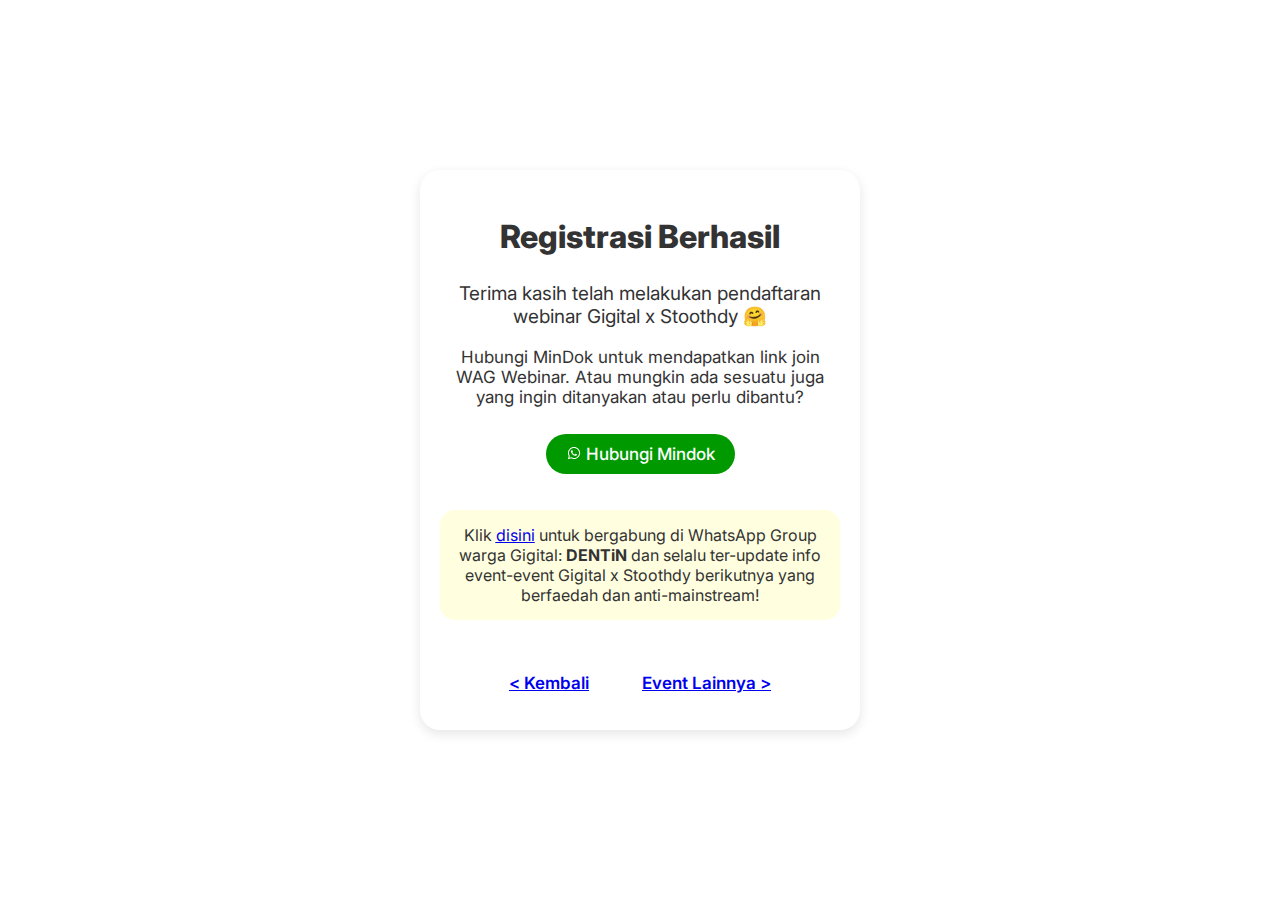
<file: confirmation.html>
<!-- Halaman konfirmasi (confirmation.html) -->
<!DOCTYPE html>
<html lang="en">
<head>
  <meta charset="UTF-8">
  <meta name="viewport" content="width=device-width, initial-scale=1.0">
  <title>Konfirmasi Registrasi</title>
  <!-- Font Awesome CDN -->
    <link rel="stylesheet" href="https://cdnjs.cloudflare.com/ajax/libs/font-awesome/6.0.0-beta3/css/all.min.css">
<meta name="theme-color" content="#111111" />
  <style>
        @import url('https://fonts.googleapis.com/css2?family=Inter:wght@100;200;300;400;500;600;700;800;900&display=swap');
@import url('https://fonts.googleapis.com/css2?family=Work+Sans:ital,wght@0,100;0,200;0,300;0,400;0,500;0,600;0,700;0,800;0,900;1,100;1,200;1,300;1,400;1,500;1,600;1,700;1,800;1,900&display=swap');


    body {
      font-family: 'Inter', 'SF Pro', sans-serif;
      display: flex;
      justify-content: center;
      align-items: center;
      height: 100vh;
      background-color: #f4f4f9;
      color: #333;
      margin: 0;
      background:url("https://live.staticflickr.com/65535/54121523946_496420cd04_k.jpg");
      background-size:cover;
      width:100%;
      bottom:0;
    }
    .confirmation-container {
      text-align: center;
      padding: 20px;
      background-color: #ffffff;
      border-radius: 20px;
      box-shadow: 0 4px 12px rgba(0, 0, 0, 0.1);
      width: 90%;
      max-width: 400px;
    }
    .confirmation-container h2 {
      color:#333333;
      font-family:'Inter';
      font-size:2rem;
      font-weight:800;
    }
    .btn-whatsapp {
      display: inline-block;
      margin-top: 10px;
      margin-bottom:20px;
      padding: 10px 20px;
      background-color: #009900;
      color: white;
      text-decoration: none;
      border-radius: 50px;
      font-size: 17px;
      font-weight: 500;
      transition: background-color 0.3s ease;
    }
    .btn-whatsapp:hover {
      background-color: #006600;
      /*<a href="https://chat.whatsapp.com/FSibyexyfBzKlq2NdYliV4">*/
    }
  </style>
</head>
<body>
  <div class="confirmation-container">
    <h2 style="">Registrasi Berhasil</h2>
    <p style="font-size:19px;">Terima kasih telah melakukan pendaftaran webinar Gigital x Stoothdy 🤗</p>
        <p style="font-size:17px;">Hubungi MinDok untuk mendapatkan link join WAG Webinar. Atau mungkin ada sesuatu juga yang ingin ditanyakan atau perlu dibantu?</p>
        <a href="https://wa.me/6287897772642?text=Halo,%20saya%20ingin%20mendapatkan%20link%20join%20WAG%20webinar%20Gigital%20dengan%20tema%20(isi%20judul/tema%20webinar) " class="btn-whatsapp"><svg xmlns="http://www.w3.org/2000/svg" height="14" width="16" viewBox="0 0 448 512"><!--!Font Awesome Free 6.6.0 by @fontawesome - https://fontawesome.com License - https://fontawesome.com/license/free Copyright 2024 Fonticons, Inc.--><path fill="#ffffff" d="M380.9 97.1C339 55.1 283.2 32 223.9 32c-122.4 0-222 99.6-222 222 0 39.1 10.2 77.3 29.6 111L0 480l117.7-30.9c32.4 17.7 68.9 27 106.1 27h.1c122.3 0 224.1-99.6 224.1-222 0-59.3-25.2-115-67.1-157zm-157 341.6c-33.2 0-65.7-8.9-94-25.7l-6.7-4-69.8 18.3L72 359.2l-4.4-7c-18.5-29.4-28.2-63.3-28.2-98.2 0-101.7 82.8-184.5 184.6-184.5 49.3 0 95.6 19.2 130.4 54.1 34.8 34.9 56.2 81.2 56.1 130.5 0 101.8-84.9 184.6-186.6 184.6zm101.2-138.2c-5.5-2.8-32.8-16.2-37.9-18-5.1-1.9-8.8-2.8-12.5 2.8-3.7 5.6-14.3 18-17.6 21.8-3.2 3.7-6.5 4.2-12 1.4-32.6-16.3-54-29.1-75.5-66-5.7-9.8 5.7-9.1 16.3-30.3 1.8-3.7 .9-6.9-.5-9.7-1.4-2.8-12.5-30.1-17.1-41.2-4.5-10.8-9.1-9.3-12.5-9.5-3.2-.2-6.9-.2-10.6-.2-3.7 0-9.7 1.4-14.8 6.9-5.1 5.6-19.4 19-19.4 46.3 0 27.3 19.9 53.7 22.6 57.4 2.8 3.7 39.1 59.7 94.8 83.8 35.2 15.2 49 16.5 66.6 13.9 10.7-1.6 32.8-13.4 37.4-26.4 4.6-13 4.6-24.1 3.2-26.4-1.3-2.5-5-3.9-10.5-6.6z"/></svg>&nbsp;Hubungi Mindok</a>
    <p style="background-color: lightyellow;padding: 15px;border-radius: 15px;">
      Klik <a href="https://desty.page/doktergigigaul"><u>disini</u></a> untuk bergabung di WhatsApp Group warga Gigital: <b>DENTiN</b> dan selalu ter-update info event-event Gigital x Stoothdy berikutnya yang berfaedah dan anti-mainstream!</p>
    <br/><p style="font-weight:600;font-size:17px;"><a href="https://doktergigigaul.github.io/event-website">< Kembali</a>     <span style="color:#ffffff!important;">*****</span>     <a href="https://desty.page/gigital">Event Lainnya ></a></p>
  </div>
</body>
</html>
</file>
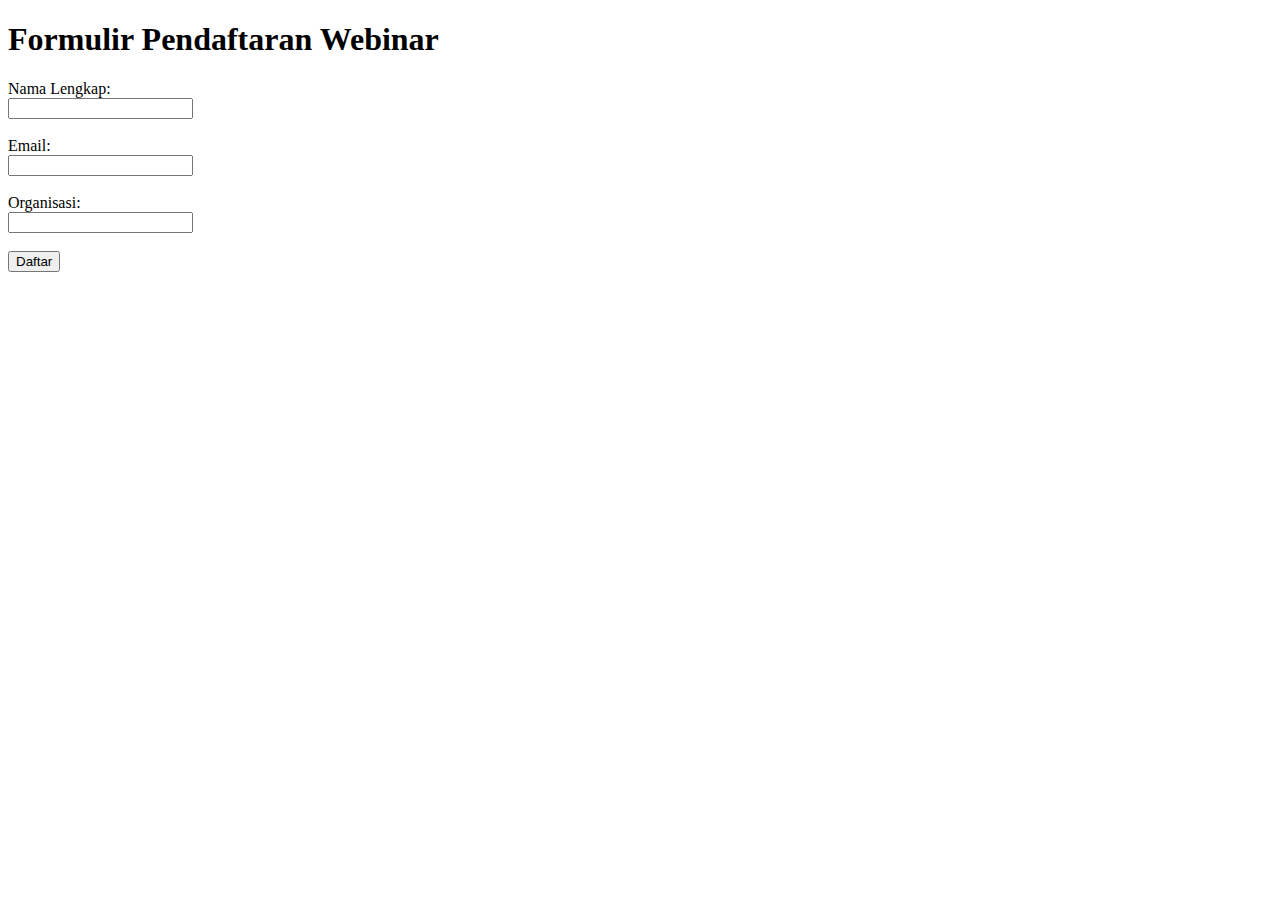
<file: test.html>
<!DOCTYPE html>
<html lang="en">
<head>
    <meta charset="UTF-8">
    <meta name="viewport" content="width=device-width, initial-scale=1.0">
    <title>Pendaftaran Webinar</title>
</head>
<body>
    <h1>Formulir Pendaftaran Webinar</h1>
    <form id="registrationForm">
        <label for="name">Nama Lengkap:</label><br>
        <input type="text" id="name" name="name" required><br><br>

        <label for="email">Email:</label><br>
        <input type="email" id="email" name="email" required><br><br>

        <label for="organization">Organisasi:</label><br>
        <input type="text" id="organization" name="organization"><br><br>

        <button type="submit">Daftar</button>
    </form>

    <p id="message"></p>

    <script>
        document.getElementById('registrationForm').addEventListener('submit', async function (event) {
            event.preventDefault();
            
            const name = document.getElementById('name').value;
            const email = document.getElementById('email').value;
            const organization = document.getElementById('organization').value;
            
            const response = await fetch('https://api.github.com/repos/DokterGigiGAUL/event-website/test/issues', {
                method: 'POST',
                headers: {
                    'Accept': 'application/vnd.github.v3+json',
                    'Authorization': 'token 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 '
                },
                body: JSON.stringify({
                    title: `Pendaftaran: ${name}`,
                    body: `**Nama:** ${name}\n**Email:** ${email}\n**Organisasi:** ${organization}`
                })
            });

            if (response.ok) {
                document.getElementById('message').textContent = "Pendaftaran berhasil!";
            } else {
                document.getElementById('message').textContent = "Pendaftaran gagal. Coba lagi nanti.";
            }
        });
    </script>
</body>
</html>
<!--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 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-->
</file>
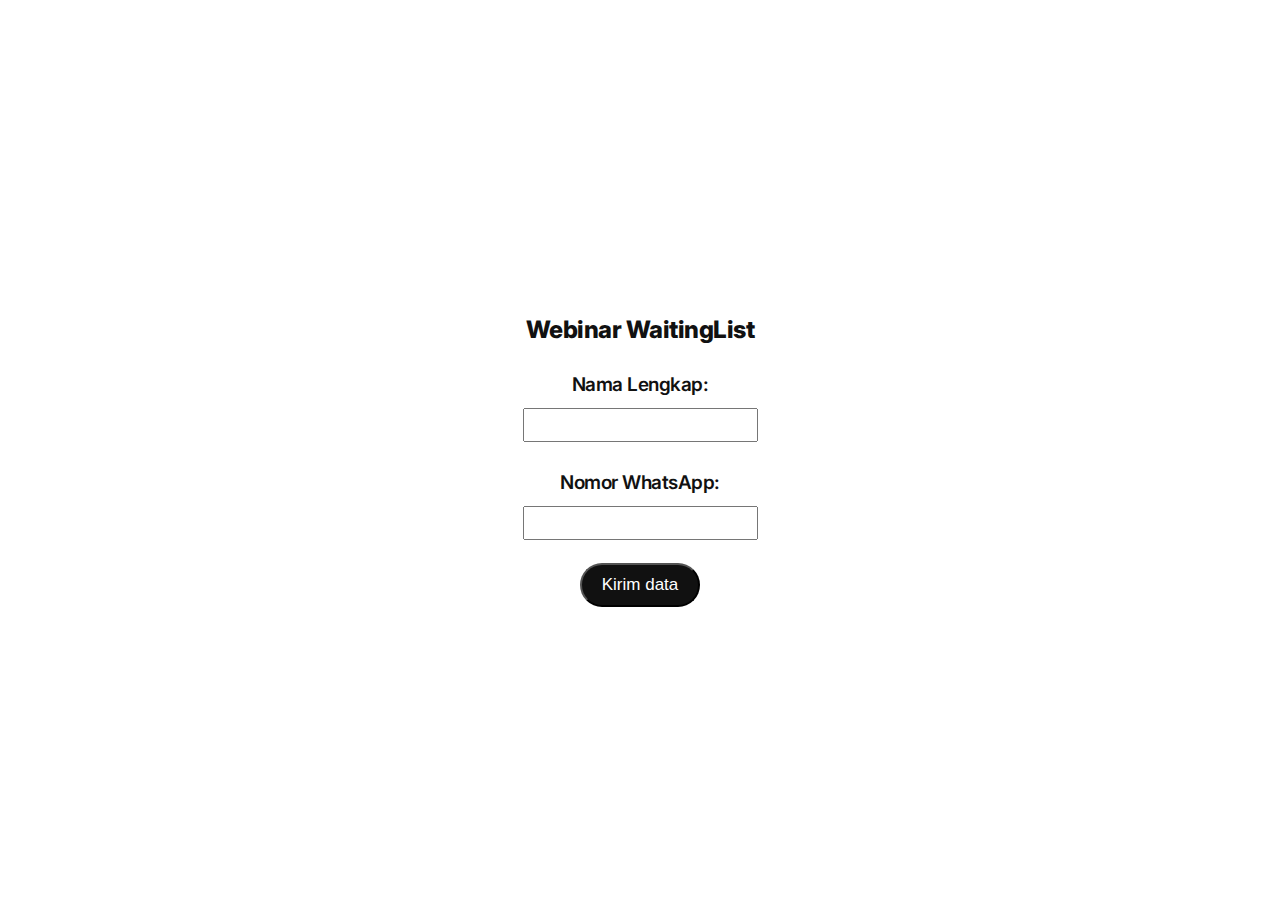
<file: WhatsApp-Mailing.html>
<!DOCTYPE html>
<html lang="id">
<head>
  <meta charset="UTF-8">
  <meta name="viewport" content="width=device-width, initial-scale=1.0">
  <style>
@import url('https://fonts.googleapis.com/css2?family=Inter:ital,opsz,wght@0,14..32,100..900;1,14..32,100..900&display=swap');

body {
	font-family: 'Inter', sans-serif; 
	letter-spacing:-0.5px; 
	color: #111111; 
	line-height: 1.4;
       display: flex;
      justify-content: center;
      align-items: center;
      height: 100vh;
      width:auto;
	}
    .confirmation-container {
      text-align: center;
      padding: 20px;
      width: 80%;
    }    
    h2{font-size:24px;font-weight:800;}
    .label{font-size:19px;font-weight:600;padding:5px 10px 10px 10px;}
    input{font-size:17px;padding:5px;border-radius: 1px solid #f9f9f9;}
    button{font-size:17px;padding:10px 20px;background-color:#111111;color:#ffffff;border-radius:50px;}
    </style>
  <title>Mailing List</title>
</head>
<body>
<div class="confirmation-container">
  <h2>Webinar WaitingList</h2>
  <form id="waitingListForm">
    <label for="Nama" style="display:block" class="label">Nama Lengkap:</label>
    <input type="text" id="Nama" name="Nama" required><br><br>

    <label for="WhatsApp" style="display:block" class="label">Nomor WhatsApp:</label>
    <input type="text" id="WhatsApp" name="WhatsApp" required><br><br>

    <button type="submit" class="btn-submit">Kirim data</button>
  </form>

  <p id="statusMessage"></p>
</div>
<script>
  const form = document.getElementById("waitingListForm");
  const statusMessage = document.getElementById("statusMessage");

  form.addEventListener("submit", function(event) {
    event.preventDefault(); // Mencegah refresh halaman

    statusMessage.textContent = "Mengirim data...";

    const Nama = document.getElementById('Nama').value;
    const WhatsApp = document.getElementById('WhatsApp').value;
    
    const formData = {
      Nama: Nama,
      WhatsApp: WhatsApp
    };

    fetch("https://script.google.com/macros/s/AKfycbydPeAZaTDFaSjQ_PIjD17SE0FB1iDS4OII2vtLUWi3Jl0dHXSZXXyYFLSokHfPF4sQ/exec", {
      method: "POST",
      body: JSON.stringify(formData),
      headers: {
        "Content-Type": "application/json"
      }
    })
    .then(response => response.json())
    .then(data => {
      window.location.href = 'confirmation.html'; // Halaman konfirmasi
    })
    .catch(error => {
      alert('Terjadi kesalahan, coba lagi nanti.');
      console.error('Error:', error);
    });
  });
</script>
</body>
</html>
</file>
